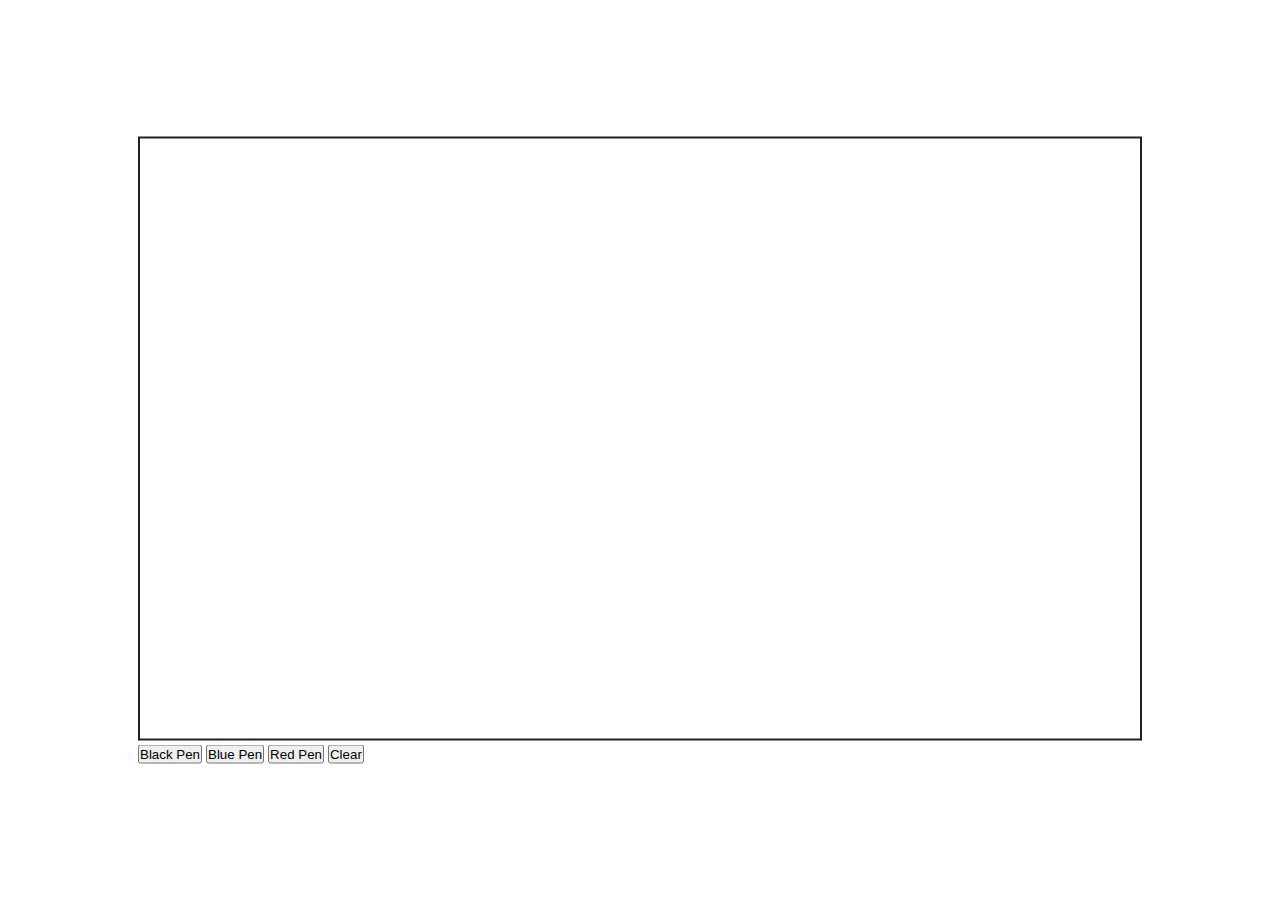
<file: index.html>
<!DOCTYPE html>
<html lang="en">
<head>
    <meta charset="UTF-8">
    <meta name="viewport" content="width=device-width, initial-scale=1.0">
    <title>Paint App</title>
    <link rel="stylesheet" href="main.css">
</head>
<body>
    <div class="painter">
        <canvas width="1000px" height="600px" id="paint"></canvas>
        <button onclick="BlackPen()">Black Pen</button>
        <button onclick="BluePen()">Blue Pen</button>
        <button onclick="RedPen()">Red Pen</button>
        <button onclick="ClearPaint()">Clear</button>
    </div>

    <script src="main.js"></script>
</body>
</html>
</file>
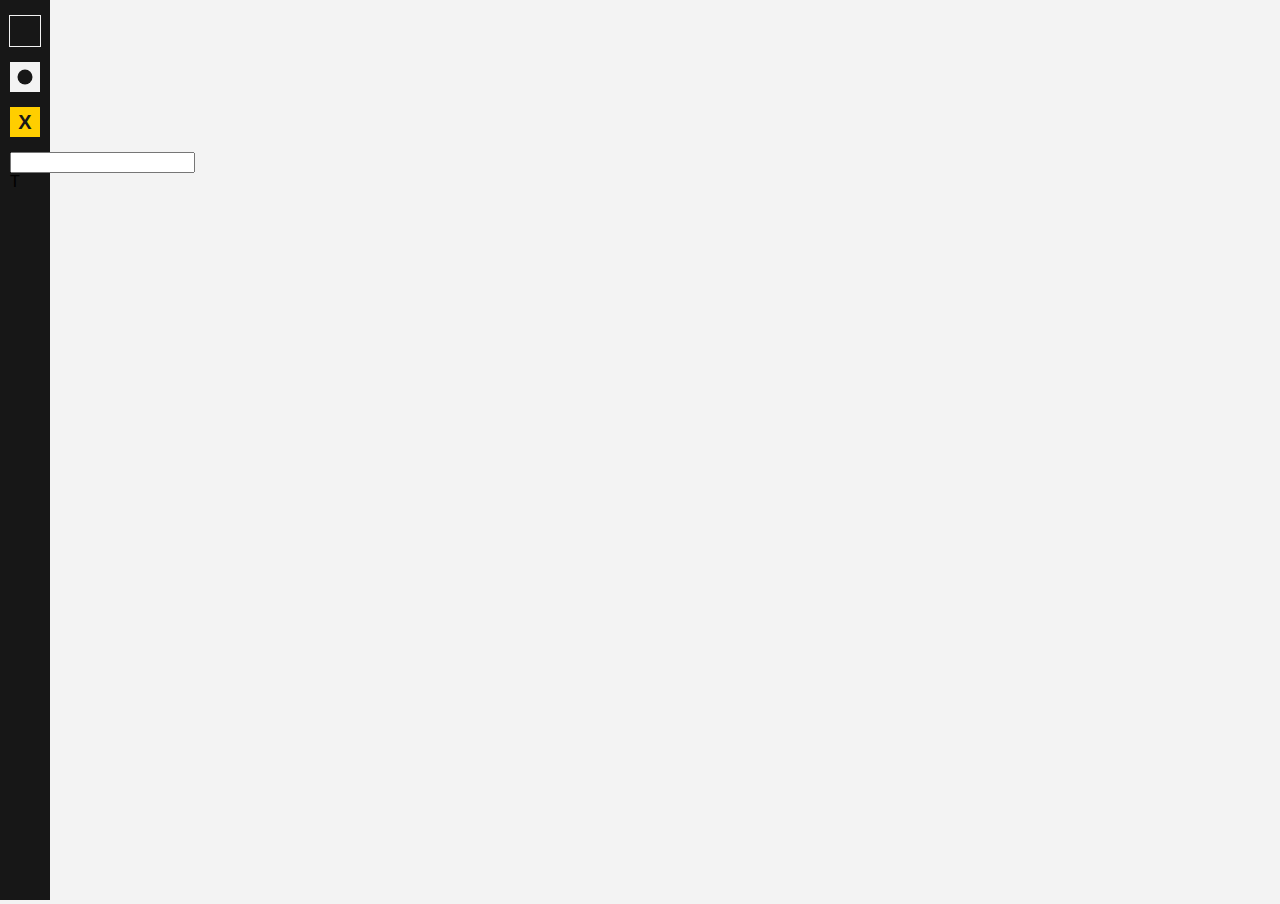
<file: Drawing app/index.html>
<!DOCTYPE html>
<html lang="en">
<head>
  <meta charset="UTF-8">
  <meta name="viewport" content="width=device-width, initial-scale=1.0">
  <meta http-equiv="X-UA-Compatible" content="ie=edge">
  <title>Drawing App</title>
  <link rel="stylesheet" href="assets/scss/main.css" />
</head>
<body>
  <canvas></canvas>
  <main>
    <section class="colors">
      <input type="color" class="color-picker" value="#171717" />
    </section>
    <section class="thickness">
      <input type="number" class="stroke-weight" value="3" />
    </section>
    <button class="clear">X</button>
    <section>
      <input class="button">T</input>
    </section>
  </main>
  <script src="assets/js/main.js"></script>
</body>
</html>
</file>
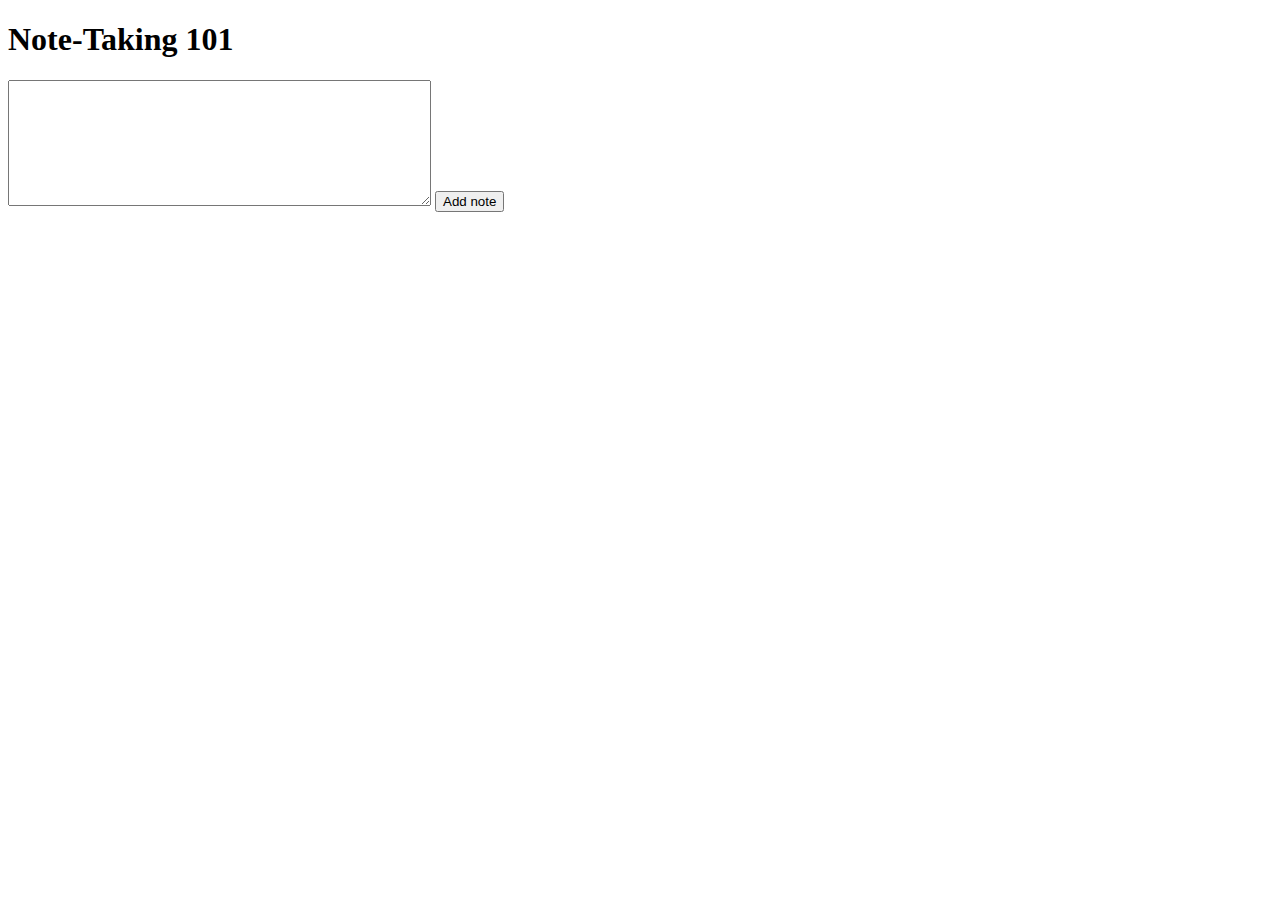
<file: text.index.html>
<!doctype html>
<html>
<head>
    <meta charset="UTF-8">
    <title>Note-Taking App Test</title>
</head>
<body>
    <h1>Note-Taking 101</h1>
    <textarea name="formNoteText" id="formNoteText" cols="50" rows="8" maxlength="300"></textarea>
    <button id="formAddButton">Add note</button>
  </form>

  <div id="notes"></div>
  
</body>
</html>
</file>
<file: main.css>
*{
    margin: 0;
    padding: 0;
    outline: 0;
}

.painter{
    position: absolute;
    left: 50%;
    top: 50%;
    transform: translate(-50%,-50%);
    
}
#paint{
    border: 2px solid #212121;
}
</file>
<file: Drawing app/assets/scss/main.css>
body {
  margin: 0;
  padding: 0;
  width: 100vw;
  height: 100vh;
  background: #F3F3F3;
  font-family: 'Roboto', 'Helvetica', sans-serif;
}

main {
  position: absolute;
  top: 0;
  left: 0;
  bottom: 0;
  width: 50px;
  background: #171717;
}

main section {
  display: block;
  margin: 15px auto;
  width: 30px;
  height: 30px;
}

main .colors {
  background: #171717;
  border: 1px solid #F3F3F3;
  position: relative;
}

main .colors .color-picker {
  display: none;
  width: 200px;
  height: 30px;
  position: absolute;
  top: 50%;
  left: 30px;
  -webkit-transform: translateY(-50%);
          transform: translateY(-50%);
}

main .colors .color-picker:focus {
  display: block;
}

main .colors:hover .color-picker {
  display: block;
}

main .thickness {
  position: relative;
  background-color: #F3F3F3;
}

main .thickness::after {
  content: '';
  position: absolute;
  left: 50%;
  top: 50%;
  -webkit-transform: translate(-50%, -50%);
          transform: translate(-50%, -50%);
  width: 50%;
  height: 50%;
  border-radius: 50%;
  background: #171717;
}

main .thickness .stroke-weight {
  display: none;
  position: absolute;
  width: auto;
  height: 25px;
  left: 30px;
  top: 50%;
  -webkit-transform: translateY(-50%);
          transform: translateY(-50%);
}

main .thickness .stroke-weight:focus {
  display: block;
}

main .thickness:hover .stroke-weight {
  display: block;
}

main .clear {
  display: block;
  width: 30px;
  height: 30px;
  margin: 0 auto;
  color: #171717;
  font-size: 20px;
  font-weight: 900;
  background-color: #FFCE00;
  border: none;
  outline: none;
  cursor: pointer;
}

main .text {
  display: block;
  width: 50px;
  height: 30px;
  margin: 0 auto;
  color: #171717;
  font-size: 20px;
  font-weight: 900;
  background-color: #FFCE00;
  border: none;
  outline: none;
  cursor: pointer;
}
/*# sourceMappingURL=main.css.map */
</file>
